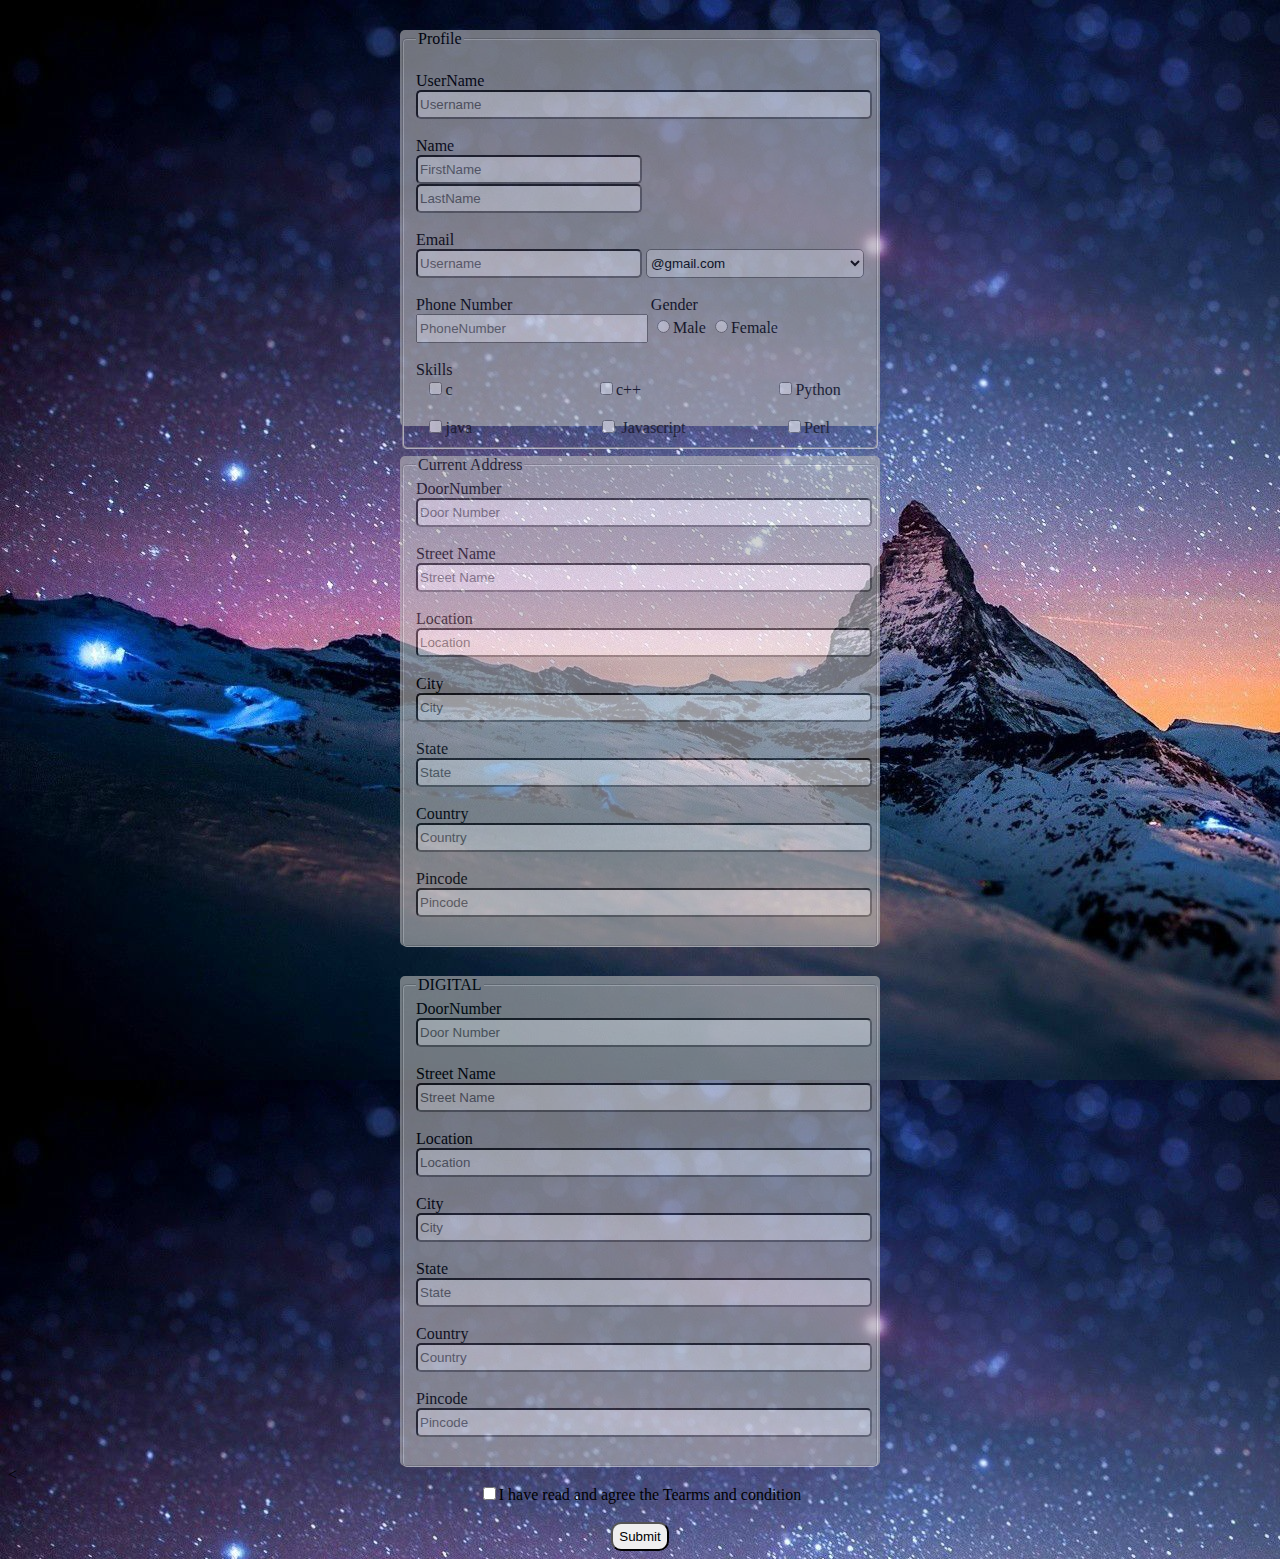
<file: profile.html>
<!DOCTYPE html>
<html lang="en">
    <head>
        <title>Login</title>
        <meta charset="UTF-8">
        <meta name="viewport" content="width=device-width, initial-scale=1">
        <link href="css/style.css" rel="stylesheet">
    </head>
    <body>

        <div class="form-holder">
            <form>
                <fieldset>
                    <legend>Profile</legend>
                    <br>
                    <label for="user">UserName</label><br>
                    <input id="user" type="text" placeholder="Username"><br>
                    <br>
                    <label for="firstname">Name</label>
                    <br>
                    <input id="firstname" type="text" placeholder="FirstName">
                    <input id="lastname" type="text" placeholder="LastName">
                    <br><br>
                    <label for="email">Email</label><br>
                    <input id="email" type="text" placeholder="Username">
                    <select id="domain">
                        <option>@gmail.com</option>
                        <option >@yahoo.com</option>
                        <option>@hotmail.com</option>
                        <option>@outlook.in</option>
                    </select>
                    <br>
                    <br>
                    <label for="phno">Phone Number</label>
                    <label for="male" id="gen">Gender</label><br>
                    <input type="tele" id="phno" placeholder="PhoneNumber">
                    <input type="radio" id="male" name="gender">Male
                    <input type="radio" name="gender">Female
                    <br>
                    <br>
                    <label >Skills</label><br>
                    <input type="checkbox" id="c">c
                    <input type="checkbox" id="cp">c++
                    <input type="checkbox" id="python">Python
                    <br>
                    <br>
                    <input type="checkbox" id="java">java
                    <input type="checkbox" id="js"> Javascript
                    <input type="checkbox" id="perl">Perl
                </fieldset>
            </form>
        </div>
        <div class="address-holder">
            <form>
                <fieldset>
                <legend>Current Address</legend>
                <label for="drno">DoorNumber</label>
                <input type="number" placeholder="Door Number" id="drno">
                <br>
                <br>
                <label for="stname">Street Name</label><br>
                <input type="text" id="stname" placeholder="Street Name">
                <br>
                <br>
                <label for="location">Location</label><br>
                <input type="text" id="location" placeholder="Location">
                <br>
                <br>
                <label for="city" >City</label>
                <br>
                <input type="text" id="city" placeholder="City">
                <br>
                <br>
                <label for="state">State</label>
                <br>
                <input type="text" id="state" placeholder="State">
                <br>
                <br>
                <label for="country">Country</label><br>
                <input type="text" id="country" placeholder="Country"><br><br>
                <label for="pincode">Pincode</label>
                <input type="number" maxlength="6" id="pincode" placeholder="Pincode">
                <br><br>

            </fieldset>
            </form>
        </div>
    
        <div class="communication-holder">
                <form>
                    <fieldset>
                    <legend>DIGITAL</legend>
                    <label for="drno">DoorNumber</label>
                    <input type="number" placeholder="Door Number" id="drno">
                    <br>
                    <br>
                    <label for="stname">Street Name</label><br>
                    <input type="text" id="stname" placeholder="Street Name">
                    <br>
                    <br>
                    <label for="location">Location</label><br>
                    <input type="text" id="location" placeholder="Location">
                    <br>
                    <br>
                    <label for="city" >City</label>
                    <br>
                    <input type="text" id="city" placeholder="City">
                    <br>
                    <br>
                    <label for="state">State</label>
                    <br>
                    <input type="text" id="state" placeholder="State">
                    <br>
                    <br>
                    <label for="country">Country</label><br>
                    <input type="text" id="country" placeholder="Country"><br><br>
                    <label for="pincode">Pincode</label>
                    <input type="number" maxlength="6" id="pincode" placeholder="Pincode">
                    <br><br>
    
                </fieldset>
                </form>
            </div>
            <<div class="sub">
             <center>   <input type="checkbox" id="tc">I have read and agree the Tearms and condition<br><br>
                <input type="submit" id="submit">

            </div>
    </body>
</html>
</file>
<file: css/style.css>
.form-holder{
    width:480px;
    background-color: #bababa;
   
    height: 396px;
    opacity: .6;
    margin-left: auto;
    margin-right: auto;
    margin-top:30px;
    border-radius:5px;
}

fieldset{
    border-radius: 5px;
}
body{
    background-image: url("../image/bg1.jpg");
}

.address-holder{
    width: 480px;
    background-color: #bababa;
    height: 490px;
    opacity: .6;
    margin-left: auto;
    margin-right: auto;
    margin-top: 30px;
    border-radius: 5px;
}

.communication-holder{
    width: 480px;
    background-color: #bababa;
    height: 490px;
    opacity: .6;
    margin-left: auto;
    margin-right: auto;
    margin-top: 30px;
    border-radius: 5px;
}


input[type=text]{
    border-radius: 5px;
}

input[type=number]{
    border-radius:5px;
}
input[type=submit]{
    border-radius: 5px;
}

#domain{
    border-radius: 5px;
}
#submit{
    border-radius: 10px;
}

input,select{
    padding-top: 5px;
    padding-bottom: 5px;
}

#user,#stname,#location,#city,#state,#pincode,#country{
    width:100%;
}
#drno{
    width: 100%;
}

#firstname{
    width:48.65%;
}
#lastname{
    width: 48.65%;
}
#email{
    width: 48.65%;
}

#domain{
    width:48.65%;
}
#gen{
    margin-left: 30%;
}

#phno{
    width: 50%;
}


#c{
    margin-left: 3%;

}
#cp{
    margin-left:32%;
}
#python{
    margin-left: 30%;
}
#java{
    margin-left: 3%;
}
#js{
    margin-left: 28%;
}
#perl{
    margin-left: 22%;
}
</file>
